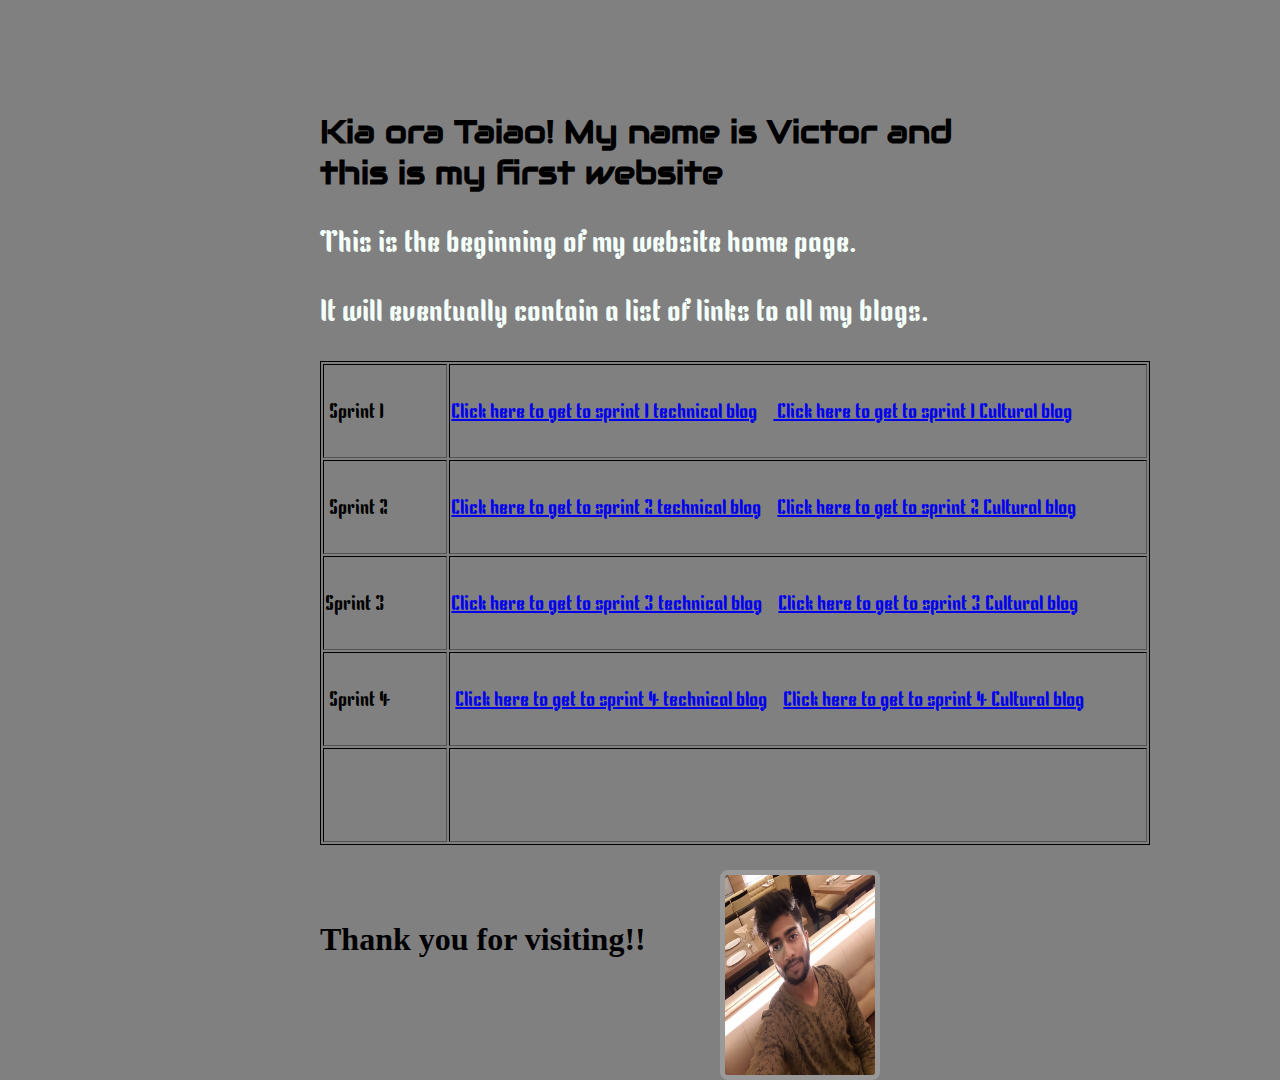
<file: index.html>
<!DOCTYPE html>
<html>
  <head>
    <title>Victor Konatt's blog</title>
    <link href="https://fonts.googleapis.com/css2?family=Audiowide&display=swap" rel="stylesheet">
    <link href="https://fonts.googleapis.com/css2?family=Kenia&display=swap" rel="stylesheet">
    <link rel="stylesheet" type="text/css" media="screen" href="styles/main.css"/>
    </head>
    
 
  <body>
    
    
    <Header>    
    <h1 class="example1" >Kia ora Taiao! My name is Victor and this is my first website </h1>

    </Header>
    
    
    <div class="introduction">
     <p> This is the beginning of my website home page.</p>
     <p> It will eventually contain a list of links to all my blogs. </p>
    </div>

  
      <div id="division1">
     <table border="1">
      <tbody>
      <tr class="trclass1">
      <td class="tdstyle1">&nbsp;Sprint 1</td>
      <td class="tdstyle2" ><a href="blog/sprint1-technical.html"> Click here to get to sprint 1 technical blog</a>&nbsp;&nbsp;&nbsp;&nbsp;<a href="blog/sprint1-cultural.html"> Click here to get to sprint 1 Cultural blog</a></td>
      </tr>
      <tr class="trclass1">
      <td class="tdstyle1">&nbsp;Sprint 2</td>
      <td class="tdstyle2"><a href="blog/sprint2-technical.html">Click here to get to sprint 2 technical blog</a>&nbsp;&nbsp;&nbsp;&nbsp;<a href="blog/sprint2-cultural.html">Click here to get to sprint 2 Cultural blog</a></td>
      </tr>
      <tr class="trclass1">
      <td class="tdstyle1">Sprint 3</td>
      <td class="tdstyle2"><a href="blog/sprint3-technical.html">Click here to get to sprint 3 technical blog</a>&nbsp;&nbsp;&nbsp;&nbsp;<a href="blog/sprint3-cultural.html">Click here to get to sprint 3 Cultural blog</a></td>
      </tr>
      <tr class="trclass1">
      <td class="tdstyle1">&nbsp;Sprint 4</td>
      <td class="tdstyle2">&nbsp;<a href="blog/sprint4-technical.html">Click here to get to sprint 4 technical blog</a>&nbsp;&nbsp;&nbsp;&nbsp;<a href="blog/sprint4-cultural.html">Click here to get to sprint 4 Cultural blog</a></td>
      </tr>
      <tr class="trclass1">
      <td class="tdstyle1">&nbsp;</td>
      <td class="tdstyle2">&nbsp;</td>
      
      </tr>
      </tbody>
      </table>
    </div>
    <footer>
      
    
        <p>&nbsp;</p>
     
      <footer>    

        <div id ="bottompage">
      <h1> Thank you for visiting!!

      
      </h1>
    
          </div>
          <img src="./images/pic1.jpg" alt="profile pic" height="200" width="150" id="profile-pic">


  </footer>






  </body>
</html>
</file>
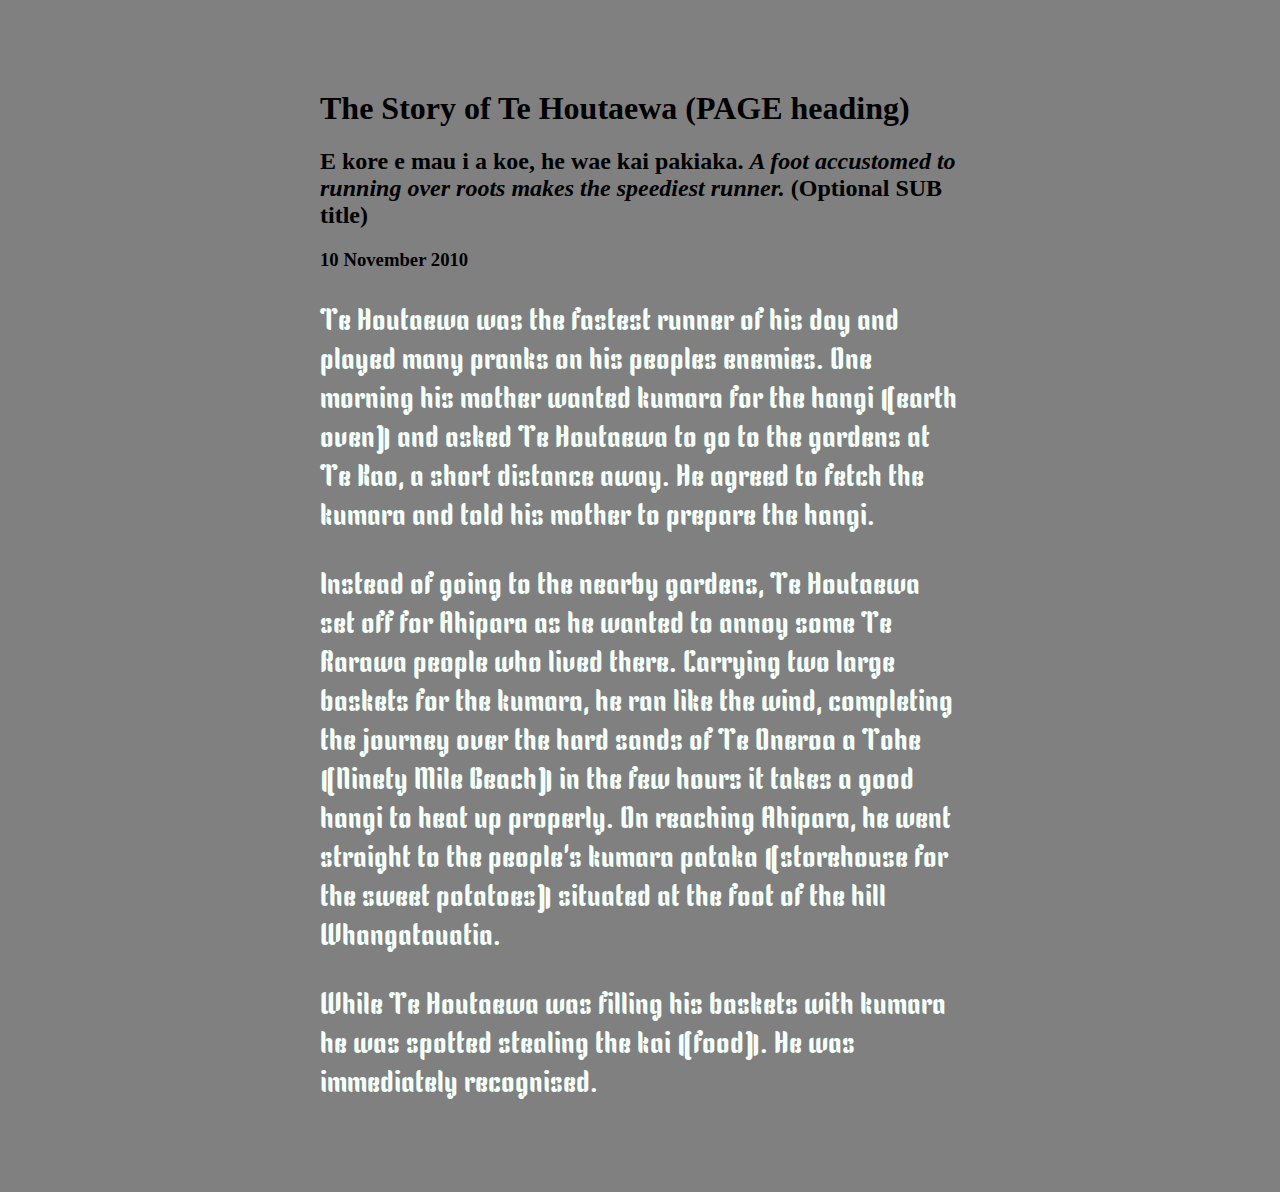
<file: blog/sprint1-technical.html>
<html>
  <head>
    <title>Victor Konatt's blog</title>
    <link href="https://fonts.googleapis.com/css2?family=Audiowide&display=swap" rel="stylesheet">
    <link href="https://fonts.googleapis.com/css2?family=Kenia&display=swap" rel="stylesheet">
    <link rel="stylesheet" type="text/css" media="screen" href="../styles/main.css"/>
    </head>
  
  <body>
    
    <h1>The Story of Te Houtaewa (PAGE heading)</h1>
   
    <h2>E kore e mau i a koe, he wae kai pakiaka. <em>A foot accustomed to running over roots makes the speediest runner.</em> (Optional SUB title) </h2>
    <h3>10 November 2010</h3>
    <div class="introduction">
    <p>
      Te Houtaewa was the fastest runner of his day and played many pranks on his peoples enemies. One morning his mother wanted kumara for the hangi (earth oven) and asked Te Houtaewa to go to the gardens at Te Kao, a short distance away. He agreed to fetch the kumara and told his mother to prepare the hangi.
    </p>
    <p>
      Instead of going to the nearby gardens, Te Houtaewa set off for Ahipara as he wanted to annoy some Te Rarawa people who lived there. Carrying two large baskets for the kumara, he ran like the wind, completing the journey over the hard sands of Te Oneroa a Tohe (Ninety Mile Beach) in the few hours it takes a good hangi to heat up properly. On reaching Ahipara, he went straight to the people's kumara pataka (storehouse for the sweet potatoes) situated at the foot of the hill Whangatauatia.
    </p>
    <p>
      While Te Houtaewa was filling his baskets with kumara he was spotted stealing the kai (food). He was immediately recognised.
    </p>
  </div>
    
    <!-- this is a comment. -->
  
  </body>
</html>
</file>
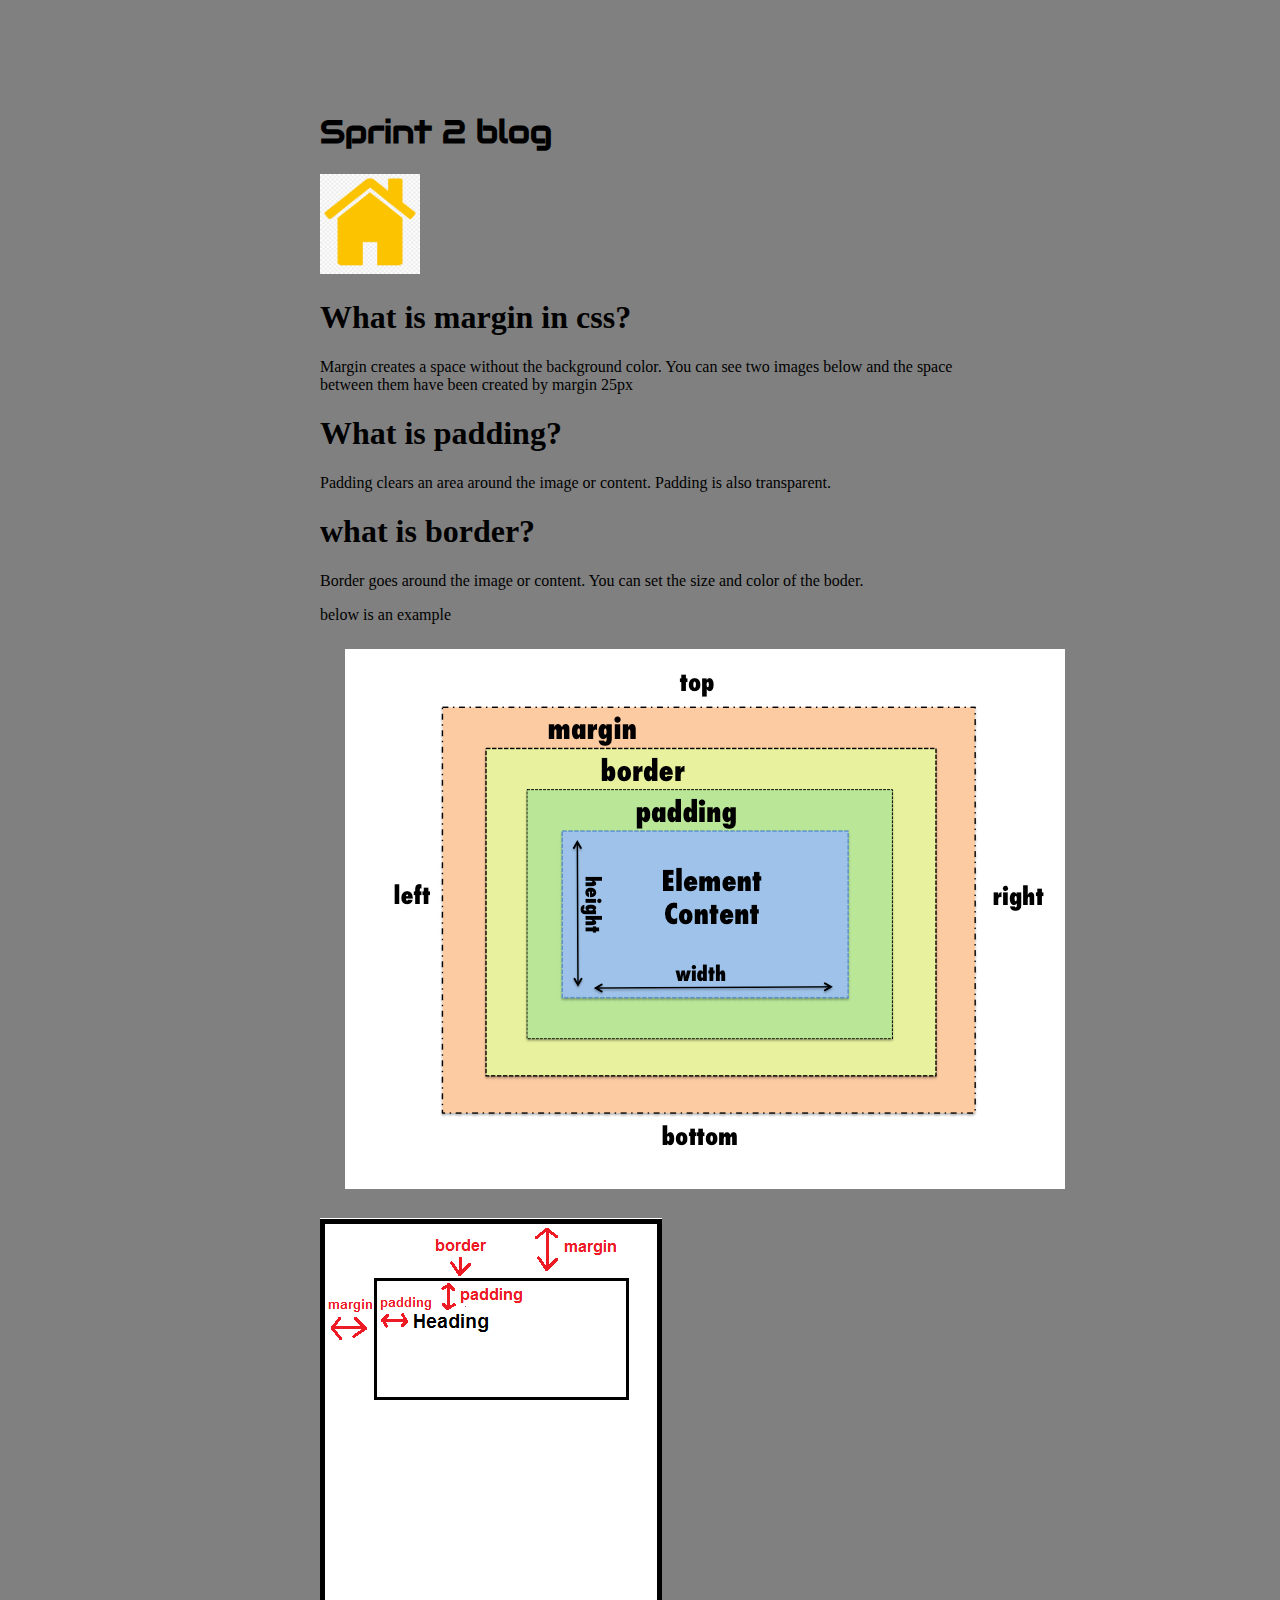
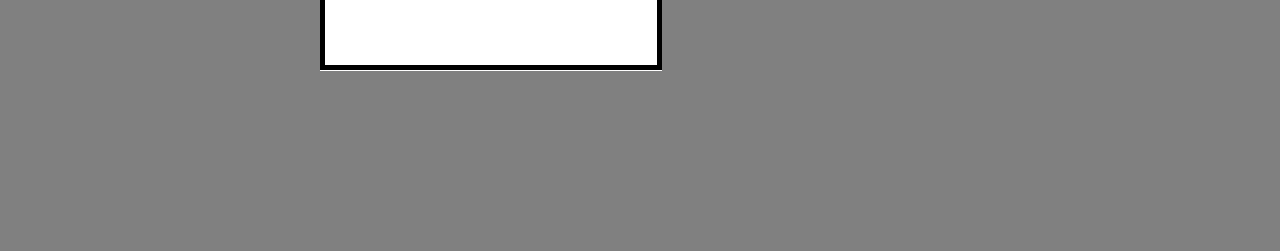
<file: blog/sprint2-technical.html>
<!DOCTYPE html>
<html>
  <head>
    <title>Victor Konatt's blog</title>
    <link href="https://fonts.googleapis.com/css2?family=Audiowide&display=swap" rel="stylesheet">
    <link href="https://fonts.googleapis.com/css2?family=Kenia&display=swap" rel="stylesheet">
    <link rel="stylesheet" type="text/css" media="screen" href="../styles/main.css"/>
    </head>
    
 
  <body>
    
    <Header>    
    <h1 class="example1" >Sprint 2 blog</h1>

    </Header>
     <!--<img src="./images/pic1.jpg" alt="profile pic" height="200" width="150" id="profile-pic">-->

     <a href="../index.html">
      <img src="../images/bottle.png" height="100" width="100">
    </a>
    
  </br>
  <div class="ivs">
    <h1> What is margin in css?</h1>
       
    
    <p>Margin creates a space without the background color. You can see two images below and the space between them have been created by margin 25px</p>
     
    
    <h1>What is padding?</h1>
    
    
    
    <p>Padding clears an area around the image or content. Padding is also transparent.</p>
    
    
    
    <h1> what is border?</h1>
     
    
    <p>Border goes around the image or content. You can set the size and color of the boder. </p>
    
    <p> below is an example </p>
    <div id="boxmodelimg">
    <img src="../images/boxmodel.png" alt="boxmodel">
    </div>
    <img src="../images/pbm.png" alt="pbmmodel">
      
    </div>
    <footer>
      
    
        <p>&nbsp;</p>
      <br>
      <br>
      <footer>    

      



  </footer>






  </body>
</html>
</file>
<file: styles/main.css>
table
{


width:829.9px;
border:1px solid black;
 
 

}

.introduction{
    color:#F5FFFA;
    font-family: 'Kenia', cursive;
    font-size: 30px;
    position: relative;
}

#borderimg1 {
  
    border-image: url(border.png) 50 round;
  }

  #profile-pic{ 
       
    border-radius: 8px;
    position: absolute;
    bottom: -180px;
    right:400px;
    border:5px solid #999;

  }
  .example1
      {
        font-family: 'Audiowide', cursive;
      }

      body{
        background-color: grey;
        background:grey;
        width: 50%;
        padding: 40px;
        margin: 50px auto;
        font-family: calibri;
        border-radius: 10px;
  
      }

      .trclass1{
          height:90px;
      }
      .tdstyle1{
        width: 121px;
         height: 90px;
      }

    .tdstyle2{
        width: 698.9px;
         height: 90px;
    }
    
    #division1{
        color: black;
        font-family: 'Kenia', cursive;
        font-size:20px;
        padding-bottom:20px;
    }

    #bottompage{

      
     
    }
    #boxmodelimg{
      margin:25px;
    }
    .center123{
      text-align:center;
      width:400;
  
      }
</file>
